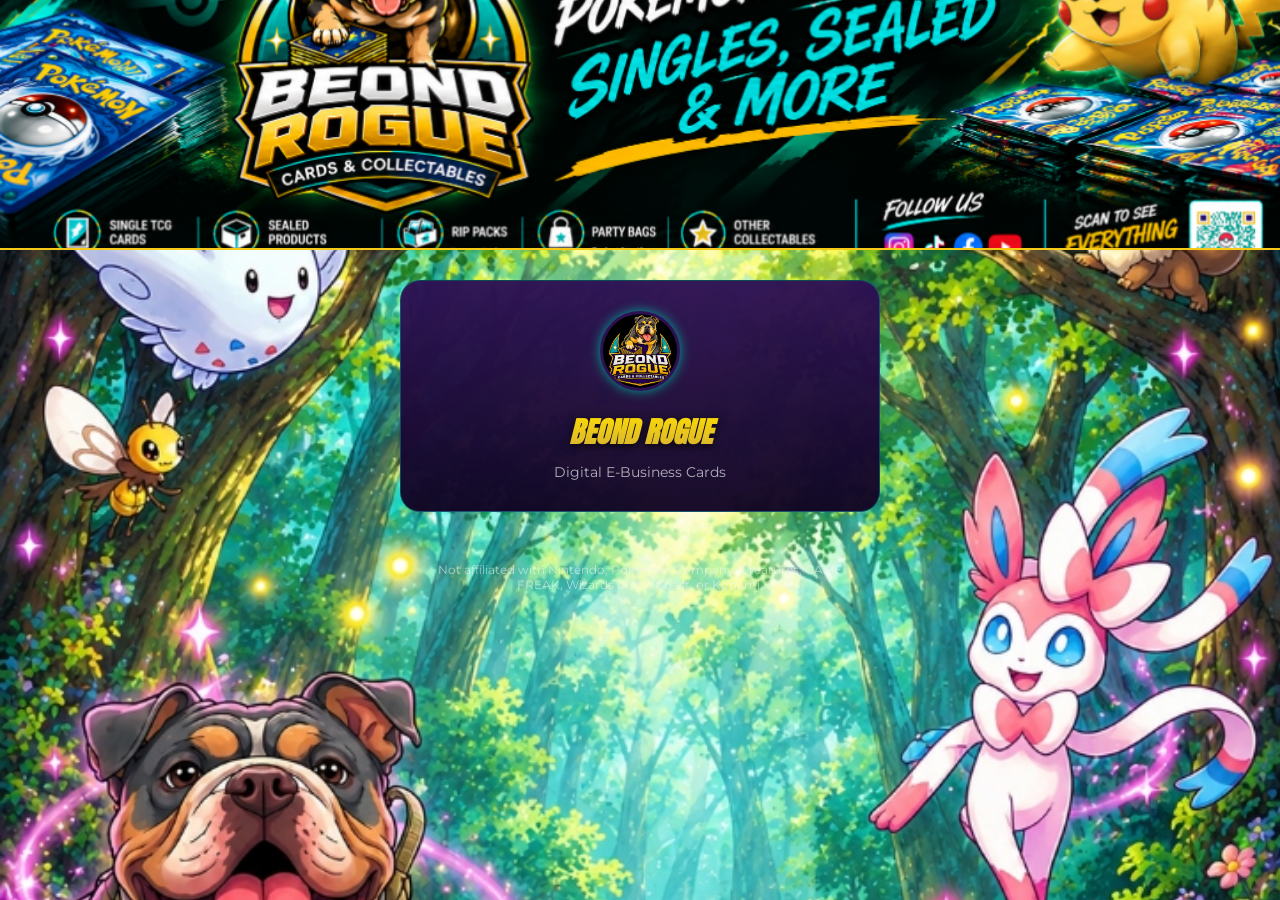
<file: index.html>
<!DOCTYPE html>
<html lang="en">
<head>
    <meta charset="UTF-8">
    <meta name="viewport" content="width=device-width, initial-scale=1.0">
    <title>Beond Rogue — E-Business Cards</title>
    <link rel="stylesheet" href="assets/css/style.css">
    <link rel="stylesheet" href="https://cdnjs.cloudflare.com/ajax/libs/font-awesome/6.4.0/css/all.min.css">
    <style>
        .index-card {
            width: 95%;
            max-width: 480px;
            margin: 30px auto;
            background: linear-gradient(to bottom, rgba(46,17,84,0.97), rgba(17,5,36,0.97));
            border: 1px solid rgba(0,168,150,0.4);
            border-radius: 20px;
            padding: 30px 25px;
            text-align: center;
            color: #F4F4F9;
        }
        .index-card h1 {
            font-family: 'Anton', sans-serif;
            font-style: italic;
            font-size: 1.8rem;
            text-transform: uppercase;
            background: linear-gradient(to bottom, #FFDF00, #D4AF37);
            -webkit-background-clip: text;
            -webkit-text-fill-color: transparent;
            filter: drop-shadow(0px 2px 4px rgba(0,0,0,0.8));
            margin-bottom: 10px;
        }
        .index-card p { color: rgba(244,244,249,0.7); font-size: 0.9rem; }
    </style>
</head>
<body>
    <img src="assets/images/banner.png" alt="Beond Rogue Banner" class="banner-img">
    <div class="index-card">
        <img src="assets/images/logo.jpg" alt="Beond Rogue Logo" class="profile-logo" style="width:80px;height:80px;border-radius:50%;border:3px solid #2E1154;box-shadow:0 0 12px #00A896;object-fit:cover;margin-bottom:15px;">
        <h1>Beond Rogue</h1>
        <p>Digital E-Business Cards</p>
    </div>
    <div class="footer">Not affiliated with Nintendo, Pokémon Company, Creatures, GAME FREAK, Wizards of the Coast, or Konami.</div>
    <script src="assets/js/main.js"></script>
</body>
</html>
</file>
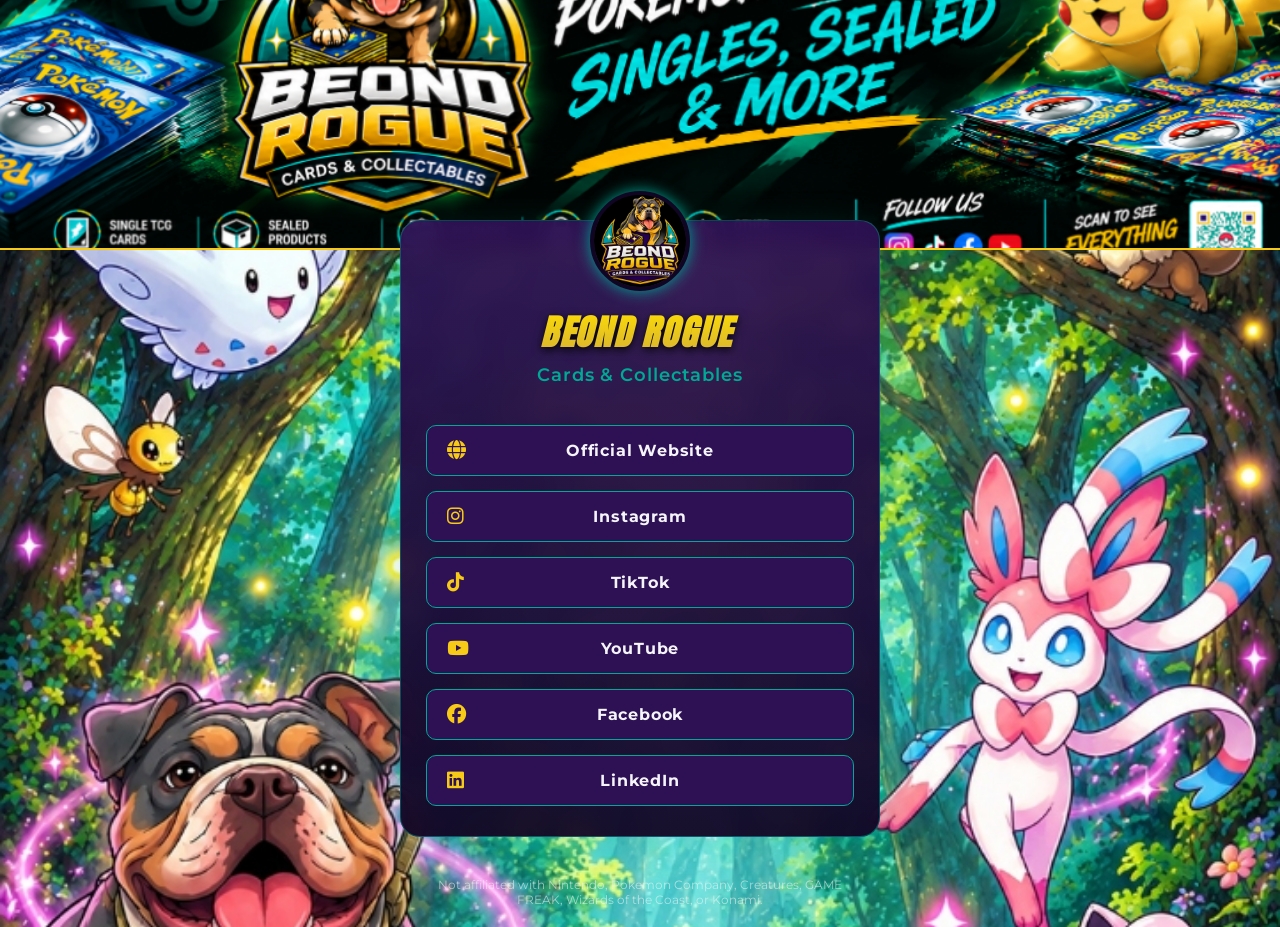
<file: beond-rogue.html>
<!DOCTYPE html>
<html lang="en">
<head>
    <meta charset="UTF-8">
    <meta name="viewport" content="width=device-width, initial-scale=1.0, maximum-scale=1.0, user-scalable=no">
    <title>Beond Rogue - BEOND ROGUE</title>
    <link rel="stylesheet" href="assets/css/style.css">
    <link rel="stylesheet" href="https://cdnjs.cloudflare.com/ajax/libs/font-awesome/6.4.0/css/all.min.css">
</head>
<body>
    <img src="assets/images/banner.png" alt="Beond Rogue Banner" class="banner-img">
    <div class="card-container">
        <div class="profile-section">
            <img src="assets/images/logo.jpg" alt="Beond Rogue Logo" class="profile-logo">
            <h1 class="name">Beond Rogue</h1>
            <h2 class="title">Cards & Collectables</h2>
        </div>
        <div class="links-section">
<a href="https://beondrogue.co.uk/" target="_blank" class="btn"><i class="fa-solid fa-globe"></i> Official Website</a>
<a href="https://www.instagram.com/beond_rogue" target="_blank" class="btn"><i class="fa-brands fa-instagram"></i> Instagram</a>
<a href="https://www.tiktok.com/@beond.rogue" target="_blank" class="btn"><i class="fa-brands fa-tiktok"></i> TikTok</a>
<a href="https://youtube.com/@beondrogue" target="_blank" class="btn"><i class="fa-brands fa-youtube"></i> YouTube</a>
<a href="https://www.facebook.com/share/19MkQ8F6VM/" target="_blank" class="btn"><i class="fa-brands fa-facebook"></i> Facebook</a>
<a href="https://www.linkedin.com/in/beond-rogue-1ab925438" target="_blank" class="btn"><i class="fa-brands fa-linkedin"></i> LinkedIn</a>
        </div>
    </div>
    <div class="footer">
        Not affiliated with Nintendo, Pokemon Company, Creatures, GAME FREAK, Wizards of the Coast, or Konami.
    </div>
    <script src="assets/js/main.js"></script>
</body>
</html>
</file>
<file: assets/css/style.css>
@import url('https://fonts.googleapis.com/css2?family=Anton&family=Montserrat:wght@400;600;700&display=swap');

:root {
  --primary-purple: #2E1154;
  --primary-dark: #110524;
  --accent-gold-light: #F7CA18;
  --accent-gold-dark: #D4AF37;
  --accent-teal: #00A896;
  --text-white: #F4F4F9;
}

* {
  box-sizing: border-box;
  margin: 0;
  padding: 0;
}

body {
  font-family: 'Montserrat', sans-serif;
  background-image: url('../images/new_background.jpg');
  background-position: top center;
  background-size: cover;
  background-repeat: no-repeat;
  color: var(--text-white);
  min-height: 100vh;
  width: 100%; /* Forces the body to be full screen width */
  overflow-x: hidden;
  display: flex;
  flex-direction: column;
  align-items: center;
}

/* Banner Image - Dynamic and Full Width */
.banner-img {
  width: 100%;
  min-height: 150px; /* Guarantees the banner is tall enough on small phones so the logo doesn't hit the top of the screen */
  max-height: 250px;
  object-fit: cover;
  object-position: center;
  display: block;
  border-bottom: 2px solid var(--accent-gold-light);
}

/* Glassmorphic Container */
.card-container {
  width: 95%;
  max-width: 480px;
  /* Overlaps the banner slightly */
  margin: -30px auto 20px auto; 
  position: relative;
  z-index: 2;
  background: linear-gradient(to bottom, rgba(46, 17, 84, 0.95), rgba(17, 5, 36, 0.95)); 
  backdrop-filter: blur(10px);
  -webkit-backdrop-filter: blur(10px);
  border: 1px solid rgba(0, 168, 150, 0.4);
  border-radius: 20px;
  box-shadow: 0 10px 40px rgba(0, 168, 150, 0.2);
  display: flex;
  flex-direction: column;
}

/* Profile Section */
.profile-section {
  display: flex;
  flex-direction: column;
  align-items: center;
  padding: 20px;
  margin-top: -50px;
}

.profile-logo {
  width: 100px;
  height: 100px;
  border-radius: 50%;
  border: 4px solid var(--primary-dark);
  box-shadow: 0 0 15px var(--accent-teal);
  object-fit: cover;
  background: #000;
  position: relative;
  z-index: 2;
}

h1.name {
  font-family: 'Anton', sans-serif;
  text-transform: uppercase;
  font-style: italic;
  font-size: 2.2rem;
  margin-top: 15px;
  /* Adding padding right prevents the italic K from getting clipped by the browser */
  padding-right: 8px; 
  background: linear-gradient(to bottom, #FFDF00, #D4AF37);
  -webkit-background-clip: text;
  -webkit-text-fill-color: transparent;
  filter: drop-shadow(0px 3px 5px rgba(0,0,0,0.9));
  letter-spacing: 0.05em;
  text-align: center;
}

h2.title {
  font-size: 1.1rem;
  font-weight: 600;
  color: var(--accent-teal);
  margin-top: 5px;
  margin-bottom: 20px;
  letter-spacing: 0.05em;
  text-align: center;
}

/* Link Buttons */
.links-section {
  display: flex;
  flex-direction: column;
  gap: 15px;
  padding: 0 25px 30px 25px;
}

.btn {
  display: flex;
  align-items: center;
  justify-content: center;
  width: 100%;
  padding: 15px;
  background: var(--primary-purple);
  color: var(--text-white);
  text-decoration: none;
  font-weight: 700;
  font-size: 1rem;
  border-radius: 10px;
  border: 1px solid var(--accent-teal);
  transition: all 0.2s ease-in-out;
  cursor: pointer;
  letter-spacing: 0.05em;
  position: relative;
  overflow: hidden;
}

.btn i {
  position: absolute;
  left: 20px;
  font-size: 1.2rem;
  color: var(--accent-gold-light);
}

.btn:hover, .btn:active {
  background: var(--accent-teal);
  color: var(--primary-purple);
  border-color: var(--accent-gold-light);
  transform: translateY(-2px);
  box-shadow: 0 5px 15px rgba(0, 168, 150, 0.4);
}

.btn:hover i, .btn:active i {
  color: var(--primary-purple);
}

/* Primary Call to Action (Exchange Details) */
.btn-cta {
  background: linear-gradient(to right, var(--accent-gold-light), var(--accent-gold-dark));
  color: #000;
  border: none;
  font-family: 'Anton', sans-serif;
  font-size: 1.2rem;
  text-transform: uppercase;
  margin-bottom: 10px;
}

.btn-cta i {
  color: #000;
}

.btn-cta:hover, .btn-cta:active {
  background: var(--text-white);
  color: #000;
  transform: scale(1.02);
  box-shadow: 0 5px 15px rgba(247, 202, 24, 0.4);
}

/* Footer disclaimer */
.footer {
  text-align: center;
  padding: 20px;
  font-size: 0.75rem;
  color: rgba(244, 244, 249, 0.6);
  max-width: 480px;
  margin: 0 auto;
}
</file>
